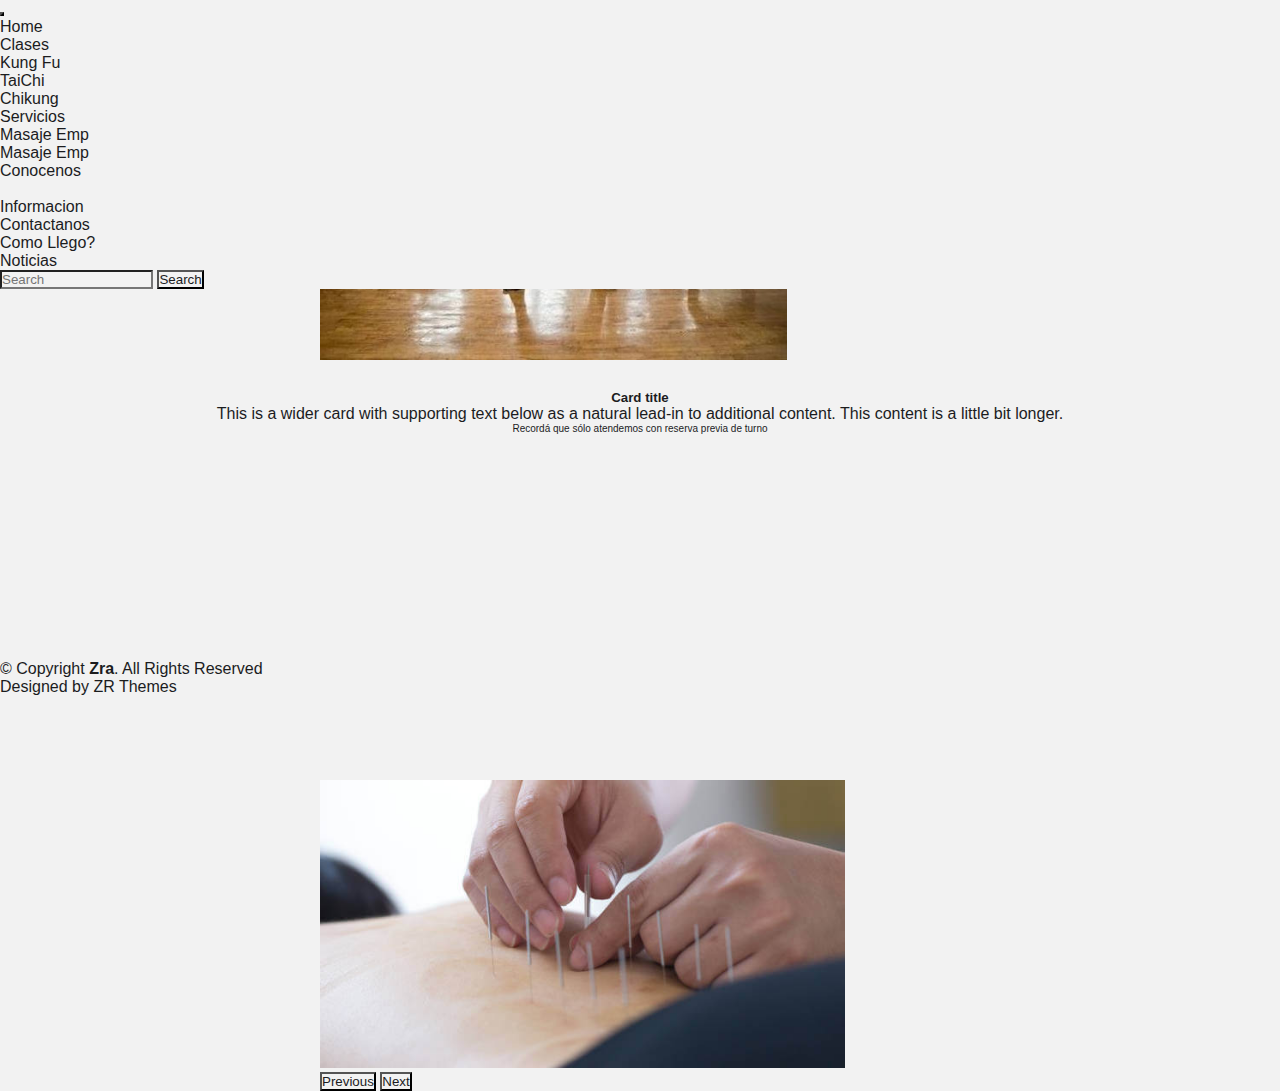
<file: index.html>
<!DOCTYPE html>
<html lang="en">
<head>
    <meta charset="UTF-8">
    <meta http-equiv="X-UA-Compatible" content="IE=edge">
    <meta name="viewport" content="width=device-width, initial-scale=1.0">
    <title>Indice</title>
    <!-- CSS BOSSTRAP -->
    <link href="https://cdn.jsdelivr.net/npm/bootstrap@5.3.0-alpha3/dist/css/bootstrap.min.css" rel="stylesheet" integrity="sha384-KK94CHFLLe+nY2dmCWGMq91rCGa5gtU4mk92HdvYe+M/SXH301p5ILy+dN9+nJOZ" crossorigin="anonymous">
    <script src="https://cdn.jsdelivr.net/npm/bootstrap@5.3.0-alpha3/dist/js/bootstrap.bundle.min.js" integrity="sha384-ENjdO4Dr2bkBIFxQpeoTz1HIcje39Wm4jDKdf19U8gI4ddQ3GYNS7NTKfAdVQSZe" crossorigin="anonymous"></script>
    <!-- MI CSS -->
    <link rel="stylesheet" href="/CSS/Styles.css">
</head>
<body class="body__container body-bg" >
  <header class="header header--stiky">
    <nav class="header__nav  navbar navbar-expand-lg ">
        <div class="container-fluid nav--bg"  >
                  
          
         
          <button class="navbar-toggler" type="button" data-bs-toggle="collapse" data-bs-target="#navbarSupportedContent" aria-controls="navbarSupportedContent" aria-expanded="false" aria-label="Toggle navigation">
            <span class="navbar-toggler-icon"></span>
          </button>
          <div class="collapse navbar-collapse" id="navbarSupportedContent">
            <ul class="navbar-nav me-auto mb-2 mb-lg-0 text-uppercase .nav--bg" >
              <li class="nav-item">
                <a class="nav-link " href="index.html">Home</a>
              </li>                
              <li class="nav-item dropdown .nav--bg">
                <a class="nav-link dropdown-toggle" href="#" role="button" data-bs-toggle="dropdown" aria-expanded="false">
                  Clases
                </a>
                <ul class="dropdown-menu">
                  <li><a class="dropdown-item" href="/Pages/clases.html#kungfu"> Kung Fu</a></li>
                  <li><a class="dropdown-item" href="/Pages/clases.html#taichi">TaiChi</a></li>
                  <li><a  class="dropdown-item" href="/Pages/clases.html#chikung">Chikung</a></li>                      
                </ul>
              </li>
              <li class="nav-item dropdown">
                <a class="nav-link dropdown-toggle" href="#" role="button" data-bs-toggle="dropdown" aria-expanded="false">
                  Servicios
                </a>
                <ul class="dropdown-menu">
                  <li><a class="dropdown-item active" href="/Pages/servicios.html">Masaje Emp</a></li>
                  <li><a class="dropdown-item active" href="/Pages/servicios.html">Masaje Emp</a></li>                                         
                </ul>
              </li>
              <li class="nav-item">
                <a class="nav-link" aria-current="page" href="/Pages/nosotros.html">Conocenos</a>
              </li>
              <li class="nav-item">
                <a class="nav-link" href="#"></a>
              </li>
              <li class="nav-item dropdown" >
                <a class="nav-link dropdown-toggle " href="#" role="button" data-bs-toggle="dropdown" aria-expanded="false">
                  Informacion
                </a>
                <ul class="dropdown-menu">
                  <li ><a class="dropdown-item" href="/Pages/contacto.html">Contactanos</a></li>
                  <li><a class="dropdown-item " href="/Pages//ubicacion.html">Como Llego?</a></li>                                         
                </ul>
              </li>
              <li class="nav-item">
                <a class="nav-link " href="/Pages/noticias.html">Noticias</a>
              </li>
            </ul>
            <form class="d-flex " role="search">
              <input class="form-control me-2" type="search" placeholder="Search" aria-label="Search">
              <button class="btn " type="submit">Search</button>
            </form>
          </div>
        </div>
      </nav>               
      
  </header>

  <main class="main">
      <h2>  </h2>

      <div id="carouselExampleRide" class="carousel slide" data-bs-ride="true">
        <div class="carousel-inner">
          <div class="carousel-item active">
            <img src="/Img/Imagenes/TaiChi.jpg" class="img d-flex w-100" alt="taichi">
          </div>
          <div class="carousel-item">
            <img src="/Img/Imagenes/Masajes.jpg" class="img d-flex w-100" alt="tuina">
          </div>
          <div class="carousel-item">
            <img src="/Img/Imagenes/Acumpuntura.jpg" class="img d-flex w-100" alt="Acumpuntura">
          </div>
        </div>
        <button class="carousel-control-prev" type="button" data-bs-target="#carouselExampleRide" data-bs-slide="prev">
          <span class="carousel-control-prev-icon" aria-hidden="true"></span>
          <span class="visually-hidden">Previous</span>
        </button>
        <button class="carousel-control-next" type="button" data-bs-target="#carouselExampleRide" data-bs-slide="next">
          <span class="carousel-control-next-icon" aria-hidden="true"></span>
          <span class="visually-hidden">Next</span>
        </button>
      </div>

      <!-- <div class="main_div--agneda">
        <img class="agenda" src="Img/Imagenes/.png" alt="agenda">
      </div> -->
  </main>

  <section class="section mt-5 mapa section--bg   card-maps ">

    <div class="  card mb-3" >
      <div class="row g-0">
        
        <div class="col-6">
          <div class="card-body">
            <h5 class="card-title card--text ">Card title</h5>
            <p class="card--text ">This is a wider card with supporting text below as a natural lead-in to additional content. This content is a little bit longer.</p>
            <p class="card--text litle ">Recordá que sólo atendemos con reserva previa de turno</p>
          </div>
        </div>
        <div class="col-6">
          <iframe class=" card-map  rounded-start" src="https://www.google.com/maps/embed?pb=!1m18!1m12!1m3!1d821.081405483176!2d-58.39683013049609!3d-34.59592669434322!2m3!1f0!2f0!3f0!3m2!1i1024!2i768!4f13.1!3m3!1m2!1s0x95bcca966db11ab3%3A0xc4ad6e3b5ad235d!2sAyacucho%201096%2C%20C1111%20AAF%2C%20Buenos%20Aires!5e0!3m2!1ses!2sar!4v1681475306156!5m2!1ses!2sar" width="400" height="300" style="border:0;" allowfullscreen="" loading="lazy" referrerpolicy="no-referrer-when-downgrade"></iframe>
        </div>
      </div>
    </div>
    
    

  </section>

  <footer class="footer footer--bg__red ">
    <div class="container">
      <div class="row gy-4">
        <div class="col-lg-12 col-md-12 footer-info text-center">
          <div class="social-links d-flex mt-4 justify-content-center">
            <a href="#" class="twitter"><i class="bi bi-twitter"></i></a>
            <a href="#" class="facebook"><i class="bi bi-facebook"></i></a>
            <a href="#" class="instagram"><i class="bi bi-instagram"></i></a>
            <a href="#" class="linkedin"><i class="bi bi-linkedin"></i></a>
          </div>
        </div>

      </div>
    </div>

    <div class="container mt-4">
      <div class="copyright">
        &copy; Copyright <strong><span>Zra</span></strong>. All Rights Reserved
      </div>
      <div class="credits">
        Designed by <a href="#">ZR Themes</a>
      </div>

  </footer>
  
    <!-- BoostrapJS -->
  <script src="https://cdn.jsdelivr.net/npm/@popperjs/core@2.11.7/dist/umd/popper.min.js" integrity="sha384-zYPOMqeu1DAVkHiLqWBUTcbYfZ8osu1Nd6Z89ify25QV9guujx43ITvfi12/QExE" crossorigin="anonymous"></script>
    
</body> 
    
</html>
</file>
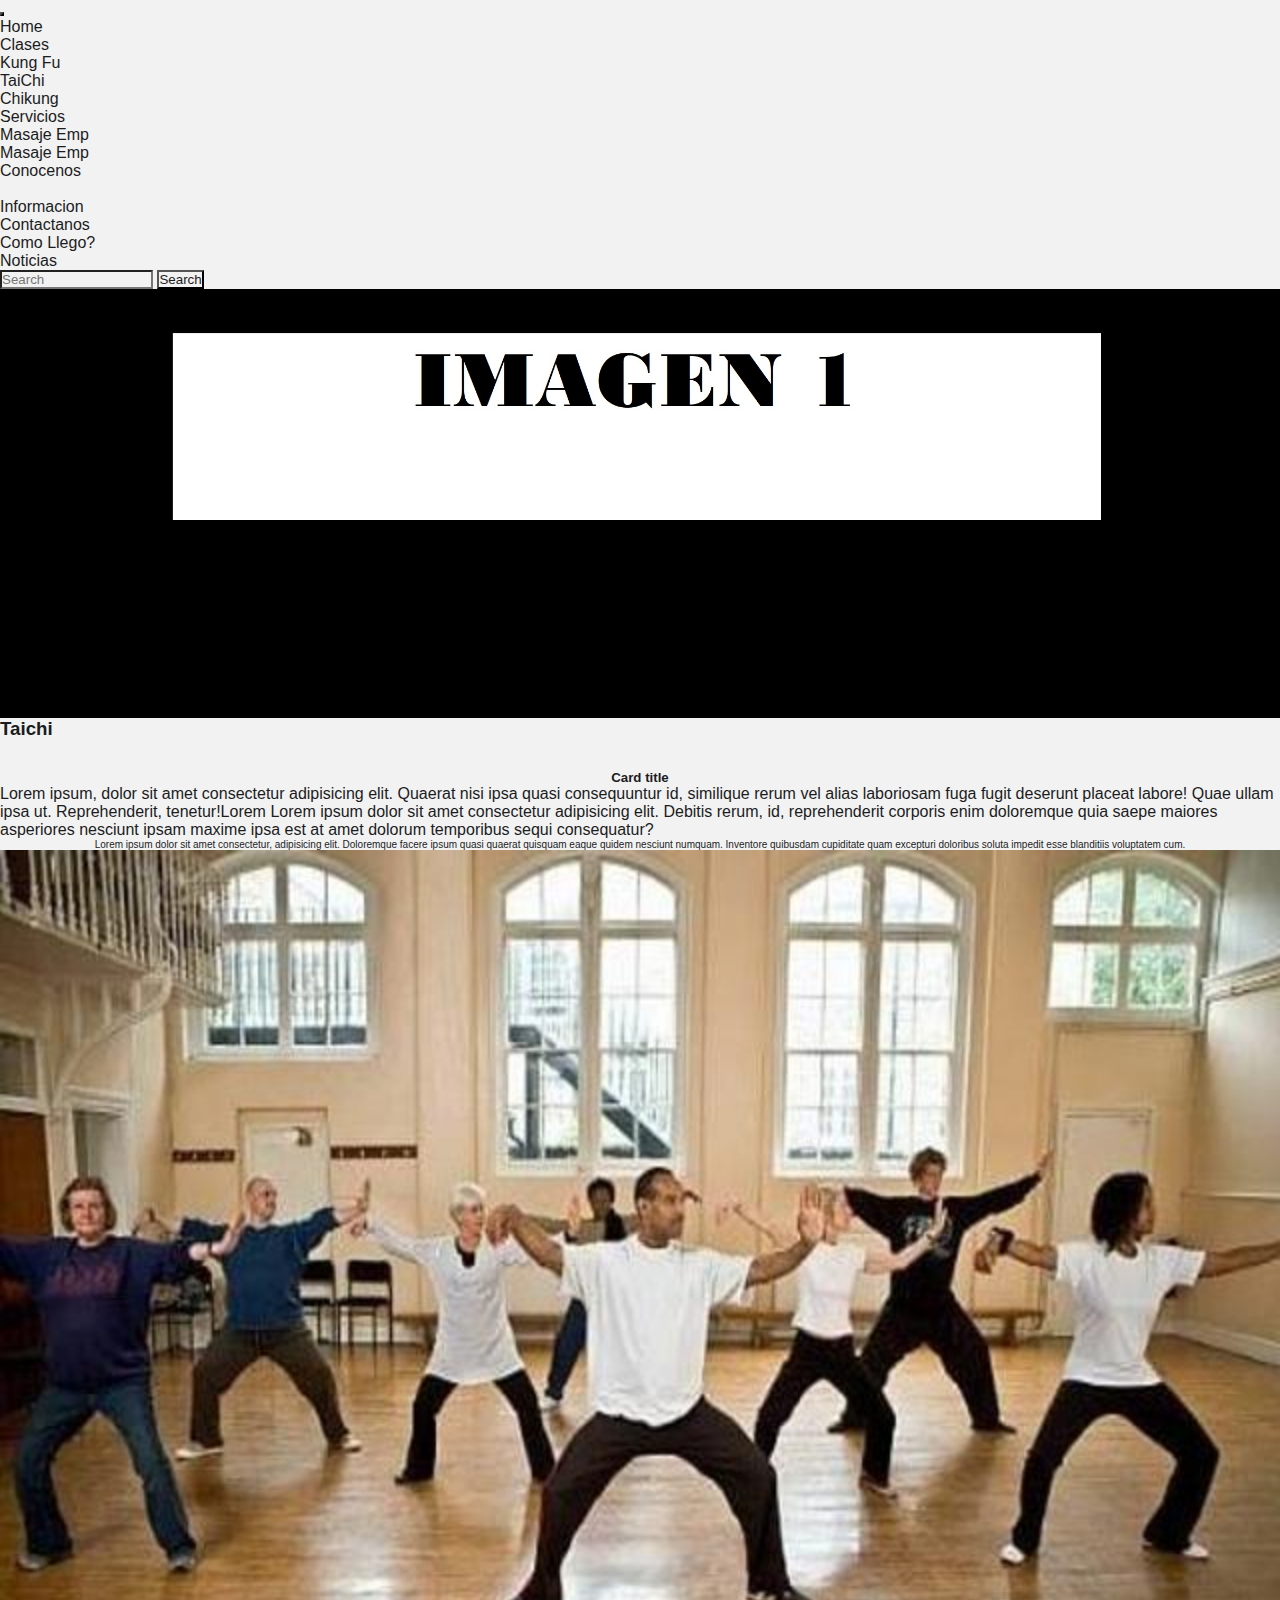
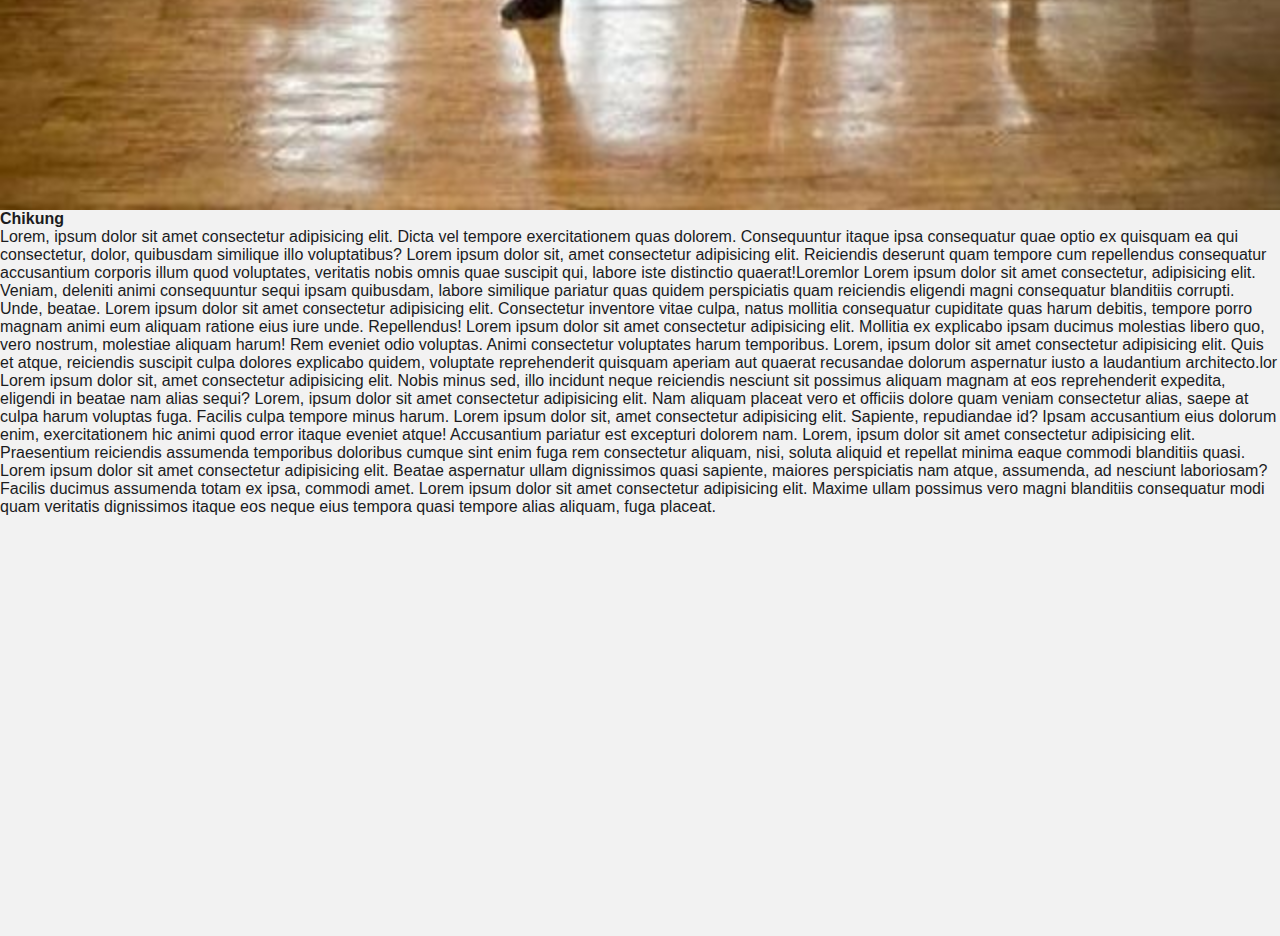
<file: Pages/clases.html>
<!DOCTYPE html>
<html lang="en">
<head>
    <meta charset="UTF-8">
    <meta http-equiv="X-UA-Compatible" content="IE=edge">
    <meta name="viewport" content="width=device-width, initial-scale=1.0">
    <title>Indice</title>
    <!-- CSS BOSSTRAP -->
    <link href="https://cdn.jsdelivr.net/npm/bootstrap@5.3.0-alpha3/dist/css/bootstrap.min.css" rel="stylesheet" integrity="sha384-KK94CHFLLe+nY2dmCWGMq91rCGa5gtU4mk92HdvYe+M/SXH301p5ILy+dN9+nJOZ" crossorigin="anonymous">
    <script src="https://cdn.jsdelivr.net/npm/bootstrap@5.3.0-alpha3/dist/js/bootstrap.bundle.min.js" integrity="sha384-ENjdO4Dr2bkBIFxQpeoTz1HIcje39Wm4jDKdf19U8gI4ddQ3GYNS7NTKfAdVQSZe" crossorigin="anonymous"></script>
    <!-- MI CSS -->
    <link rel="stylesheet" href="../CSS/Styles.css">
</head>
<body class="body__container body-bg" >
  <header class="header header--stiky">
    <nav class="header__nav  navbar navbar-expand-lg ">
      <div class="container-fluid nav--bg"  >
                
        
        <button class="navbar-toggler" type="button" data-bs-toggle="collapse" data-bs-target="#navbarSupportedContent" aria-controls="navbarSupportedContent" aria-expanded="false" aria-label="Toggle navigation">
          <span class="navbar-toggler-icon"></span>
        </button>
        <div class="collapse navbar-collapse" id="navbarSupportedContent">
          <ul class="navbar-nav me-auto mb-2 mb-lg-0 text-uppercase .nav--bg" >
            <li class="nav-item">
              <a class="nav-link " href="../index.html">Home</a>
            </li>                
            <li class="nav-item dropdown .nav--bg">
              <a class="nav-link dropdown-toggle" href="#" role="button" data-bs-toggle="dropdown" aria-expanded="false">
                Clases
              </a>
              <ul class="dropdown-menu">
                <li><a class="dropdown-item" href="clases.html">Kung Fu</a></li>
                <li><a class="dropdown-item" href="clases.html">TaiChi</a></li>
                <li><a class="dropdown-item" href="clases.html#chikung">Chikung</a></li>                      
              </ul>
            </li>
            <li class="nav-item dropdown">
              <a class="nav-link dropdown-toggle" href="#" role="button" data-bs-toggle="dropdown" aria-expanded="false">
                Servicios
              </a>
              <ul class="dropdown-menu">
                <li><a class="dropdown-item " href="servicios.html">Masaje Emp</a></li>
                <li><a class="dropdown-item " href="servicios.html">Masaje Emp</a></li>                                         
              </ul>
            </li>
            <li class="nav-item">
              <a class="nav-link" aria-current="page" href="nosotros.html">Conocenos</a>
            </li>
            <li class="nav-item">
              <a class="nav-link" href="#"></a>
            </li>
            <li class="nav-item dropdown" >
              <a class="nav-link dropdown-toggle " href="#" role="button" data-bs-toggle="dropdown" aria-expanded="false">
                Informacion
              </a>
              <ul class="dropdown-menu">
                <li ><a class="dropdown-item" href="contacto.html">Contactanos</a></li>
                <li><a class="dropdown-item " href="ubicacion.html">Como Llego?</a></li>                                         
              </ul>
            </li>
            <li class="nav-item">
              <a class="nav-link " href="noticias.html">Noticias</a>
            </li>
          </ul>
          <form class="d-flex " role="search">
            <input class="form-control me-2" type="search" placeholder="Search" aria-label="Search">
            <button class="btn " type="submit">Search</button>
          </form>
        </div>
      </div>
  </nav>               
      
  </header>

  <main class="main">
      <h2 id="kungfu" class="">Kung Fu</h2>
      <div class="  card mb-3" >
        <div class="row g-0">
          
          <div class="col-6" >
            <div class="card-body">
              <h5 class="card-title card--text ">Card title</h5>
              <p class="card--text ">Lorem ipsum, dolor sit amet consectetur adipisicing elit. Quaerat nisi ipsa quasi consequuntur id, similique rerum vel alias laboriosam fuga fugit deserunt placeat labore! Quae ullam ipsa ut. Reprehenderit, tenetur!Lorem Lorem ipsum dolor sit amet consectetur adipisicing elit. Debitis rerum, id, reprehenderit corporis enim doloremque quia saepe maiores asperiores nesciunt ipsam maxime ipsa est at amet dolorum temporibus sequi consequatur?</p>
              <p class="card--text litle ">Lorem ipsum dolor sit amet consectetur, adipisicing elit. Doloremque facere ipsum quasi quaerat quisquam eaque quidem nesciunt numquam. Inventore quibusdam cupiditate quam excepturi doloribus soluta impedit esse blanditiis voluptatem cum.</p>
            </div>
          </div>
          <div class="col-6 card-img-container">
            <img class="img__cards" src="/Img/Imagenes/Sin título.jpg" alt="TaiChi">
            
          </div>
        </div>
      
      <h3 id="taichi">Taichi</h2>
        <div class="  card-container1 mb-3" >
          <div class="row g-0 ">
            
            <div class="col-6" >
              <div class="card-body">
                <h5 class="card-title card--text1 ">Card title</h5>
                <p class="card--text1 ">Lorem ipsum, dolor sit amet consectetur adipisicing elit. Quaerat nisi ipsa quasi consequuntur id, similique rerum vel alias laboriosam fuga fugit deserunt placeat labore! Quae ullam ipsa ut. Reprehenderit, tenetur!Lorem Lorem ipsum dolor sit amet consectetur adipisicing elit. Debitis rerum, id, reprehenderit corporis enim doloremque quia saepe maiores asperiores nesciunt ipsam maxime ipsa est at amet dolorum temporibus sequi consequatur?</p>
                <p class="card--text1 litle ">Lorem ipsum dolor sit amet consectetur, adipisicing elit. Doloremque facere ipsum quasi quaerat quisquam eaque quidem nesciunt numquam. Inventore quibusdam cupiditate quam excepturi doloribus soluta impedit esse blanditiis voluptatem cum.</p>
              </div>
            </div>
            <div class="col-6 card-img-container">
              <img class="img__cards" src="/Img/Imagenes/TaiChi.jpg" alt="TaiChi">
              
            </div>
          </div>
        </div>
        <h4 id="chikung" class="card--text">Chikung</h4>
        <p class="card--text">Lorem, ipsum dolor sit amet consectetur adipisicing elit. Dicta vel tempore exercitationem quas dolorem. Consequuntur itaque ipsa consequatur quae optio ex quisquam ea qui consectetur, dolor, quibusdam similique illo voluptatibus? Lorem ipsum dolor sit, amet consectetur adipisicing elit. Reiciendis deserunt quam tempore cum repellendus consequatur accusantium corporis illum quod voluptates, veritatis nobis omnis quae suscipit qui, labore iste distinctio quaerat!Loremlor
          Lorem ipsum dolor sit amet consectetur, adipisicing elit. Veniam, deleniti animi consequuntur sequi ipsam quibusdam, labore similique pariatur quas quidem perspiciatis quam reiciendis eligendi magni consequatur blanditiis corrupti. Unde, beatae. Lorem ipsum dolor sit amet consectetur adipisicing elit. Consectetur inventore vitae culpa, natus mollitia consequatur cupiditate quas harum debitis, tempore porro magnam animi eum aliquam ratione eius iure unde. Repellendus! Lorem ipsum dolor sit amet consectetur adipisicing elit. Mollitia ex explicabo ipsam ducimus molestias libero quo, vero nostrum, molestiae aliquam harum! Rem eveniet odio voluptas. Animi consectetur voluptates harum temporibus. Lorem, ipsum dolor sit amet consectetur adipisicing elit. Quis et atque, reiciendis suscipit culpa dolores explicabo quidem, voluptate reprehenderit quisquam aperiam aut quaerat recusandae dolorum aspernatur iusto a laudantium architecto.lor Lorem ipsum dolor sit, amet consectetur adipisicing elit. Nobis minus sed, illo incidunt neque reiciendis nesciunt sit possimus aliquam magnam at eos reprehenderit expedita, eligendi in beatae nam alias sequi? Lorem, ipsum dolor sit amet consectetur adipisicing elit. Nam aliquam placeat vero et officiis dolore quam veniam consectetur alias, saepe at culpa harum voluptas fuga. Facilis culpa tempore minus harum. Lorem ipsum dolor sit, amet consectetur adipisicing elit. Sapiente, repudiandae id? Ipsam accusantium eius dolorum enim, exercitationem hic animi quod error itaque eveniet atque! Accusantium pariatur est excepturi dolorem nam. Lorem, ipsum dolor sit amet consectetur adipisicing elit. Praesentium reiciendis assumenda temporibus doloribus cumque sint enim fuga rem consectetur aliquam, nisi, soluta aliquid et repellat minima eaque commodi blanditiis quasi. Lorem ipsum dolor sit amet consectetur adipisicing elit. Beatae aspernatur ullam dignissimos quasi sapiente, maiores perspiciatis nam atque, assumenda, ad nesciunt laboriosam? Facilis ducimus assumenda totam ex ipsa, commodi amet. Lorem ipsum dolor sit amet consectetur adipisicing elit. Maxime ullam possimus vero magni blanditiis consequatur modi quam veritatis dignissimos itaque eos neque eius tempora quasi tempore alias aliquam, fuga placeat.
        </p>

      
  </main>

  <section class="section gris-bg">
    <div class="section_div"></div>

  </section>

  <footer class="footer">
    <div class="footer__div--bg">

    </div>

  </footer>
  
    <!-- BoostrapJS -->
  <script src="https://cdn.jsdelivr.net/npm/@popperjs/core@2.11.7/dist/umd/popper.min.js" integrity="sha384-zYPOMqeu1DAVkHiLqWBUTcbYfZ8osu1Nd6Z89ify25QV9guujx43ITvfi12/QExE" crossorigin="anonymous"></script>
    
</body>
  
    
</html>
</file>
<file: CSS/Styles.css>
* {
    margin: 0;
    padding: 0;
    text-decoration: none;
    font-family: 'Gill Sans', 'Gill Sans MT', Calibri, 'Trebuchet MS', sans-serif;
    color: #f2f2f2 ;
}

.body__container {
    display: grid ;
    gap: 40px;

}


.header__logo--size{
    width: 100px;

}

.header__logo{
    display: flex;
    justify-content: center;
}


.body-bg {
    background-color: #1b1c1e; /*  #f2f2f2;  */
}




.header--stiky, .navbar{

    position: sticky !important; 
    top: 0px;
    background-color: #1b1c1e;
    color: #f2f2f2;
    opacity: 10;
    z-index: 2;
}

.nav--bg{
    background-color: #1b1c1e;
    
}
.nav-link{
    color: aliceblue;
    
}
.carousel, .carousel-item, .img {
    z-index: 0;
}  
    


.dropdown-item {
    color: #f2f2f2;
}

.dropdown-menu {
    background-color: #1b1c1e;
    
}

.btn {
    background-color: #1b1c1e;
    color: #f2f2f2;
}

/* Estructura */

.body__container {  display: grid;
    grid-template-columns: 1fr 1fr 1fr 1fr 1fr 1fr;
    grid-template-rows: 10px 1fr 300px  120px ;
    gap: 0px 0px;
    grid-auto-flow: row;
    grid-template-areas:
      "header header header header header header"
      "Main Main Main Main Main Main"      
      "Section Section Section Section Section Section"
      "Footer Footer Footer Footer  Footer Footer";
  }
  
  .header { grid-area: header; }
  
  .main { grid-area: Main; }
  
  .footer { grid-area: Footer; }
  
  .section { grid-area: Section; }

.footer {
    display: flex;
    
}
  

/* Indice */

@media (min-width: 900px) {
#carouselExampleRide {
    width: 50%;
    margin: 0 auto;
    

}
.carousel, .img {
    
    height: 350px;

}}

@media (min-width: 763px) {

}

.section--bg {
    background-color: #8e9090;  
    
}



.card-map{
    display: flex;
    align-items: stretch ;
    height: 250px ;
    width: 510px   

}

.card-body{    
    display: flex;
    flex-direction: column;
    align-items: center;    
    margin-top:30px ;
}

.card--text {
    color: #1b1c1e ;
    
}

.litle {
    font-size: 10px;
    font-weight: 200;
    
}




.footer--bg__red{
    background-color: #7f0000;
}

.card-img-container{
    display: flex;
    flex-direction: column;   
     

}

.card-container {
    display: flex;
    gap: 3000px;
}

.img__cards {
    display: flex;
    align-items: stretch;
    width: 100%;
}

.card-container1{
    background-color: #1b1c1e;
}

*{
    color: #1b1c1e !important;
    background-color: #f2f2f2 !important;
}
</file>
